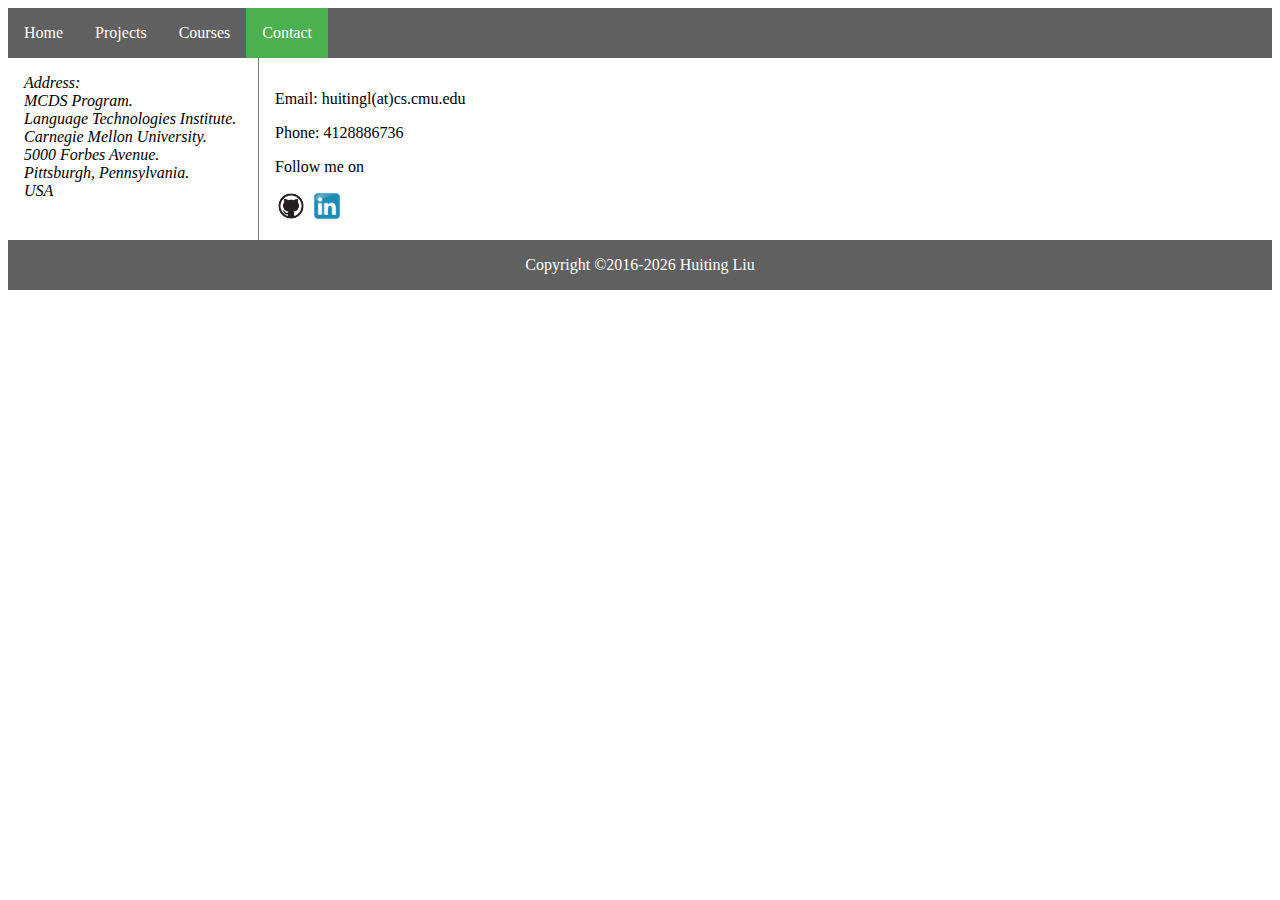
<file: contact.html>
<!DOCTYPE html>
<html lang="en-US">
    <head>
        <title>Huiting Liu's Home Page</title>
        <meta charset="UTF-8">
        <meta name="viewport" content="width=device-width, initial-scale=1.0">
        <meta name="description" content="Huiting Liu's home page">
        <meta name="keywords" content="CMU,CS,LTI,MCDS,Huiting Liu,Software Engineer,Machine Learning,Deep Learning">
        <meta name="author" content="Huiting Liu">
        <link rel="stylesheet" href="ht.css">
    </head>

    <body onload="var today = new Date();var year = today.getFullYear();document.getElementById('cryear').innerHTML = year">
        <ul class="navbar">
          <li><a href="index.html">Home</a></li>
          <li><a href="project.html">Projects</a></li>
          <li><a href="course.html">Courses</a></li>
          <li><a href="contact.html" class="active">Contact</a></li>
        </ul>

        <div class="leftbox">
            <address>
            Address:<br>
            MCDS Program. <br>
            Language Technologies Institute. <br>
            Carnegie Mellon University.<br>
            5000 Forbes Avenue.<br>
            Pittsburgh, Pennsylvania. <br>
            USA
            </address>
        </div>

        <div class="rightbox" style="border-left: 1px solid gray;">
            <p>Email: huitingl(at)cs.cmu.edu</p>
            <p>Phone: 4128886736</p>
            <p>Follow me on</p>
                <ul class="social-links">
                    <li>
                        <a target="_blank" href="https://github.com/HuitingLiu">
                            <img height="28px" width="28px" src="static/github.png" alt="Github">
                        </a>
                    </li>
                    <li>
                        <a target="_blank" href="https://www.linkedin.com/in/liuhuiting">
                            <img height="28px" width="28px" src="static/linkedin.png" alt="linkedin">
                        </a>
                    </li>
                </ul>

        </div>

        <footer>Copyright &copy;2016-<span id="cryear"></span> Huiting Liu</footer>
    </body>
</html>
</file>
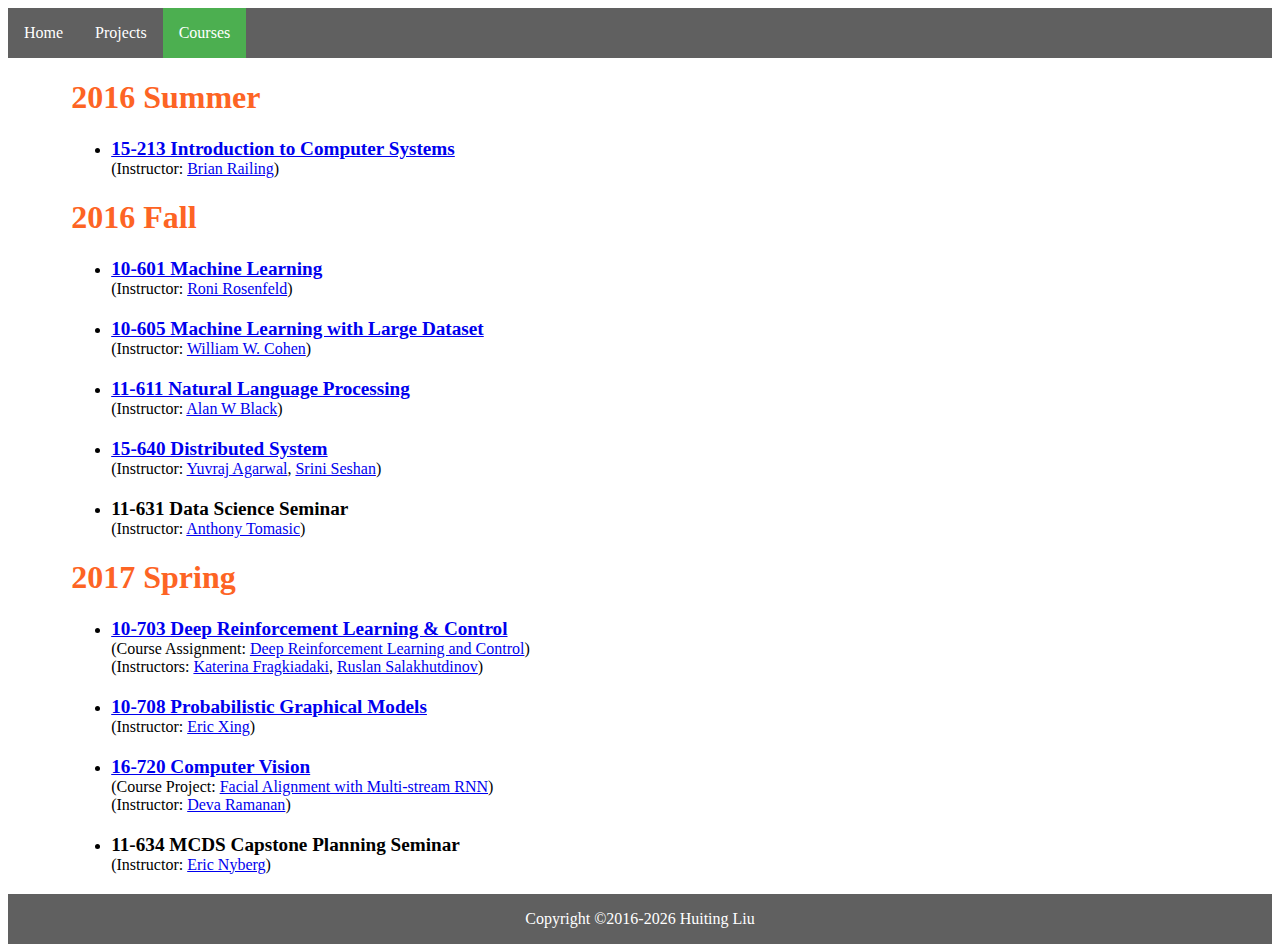
<file: course.html>
<!DOCTYPE html>
<html lang="en-US">
    <head>
        <title>Huiting Liu's Home Page</title>
        <meta charset="UTF-8">
        <meta name="viewport" content="width=device-width, initial-scale=1.0">
        <meta name="description" content="Huiting Liu's home page">
        <meta name="keywords" content="CMU,CS,LTI,MCDS,Huiting Liu,Software Engineer,Machine Learning,Deep Learning">
        <meta name="author" content="Huiting Liu">
        <link rel="stylesheet" href="ht.css">
    </head>

    <body onload="var today = new Date();var year = today.getFullYear();document.getElementById('cryear').innerHTML = year">
        <ul class="navbar">
          <li><a href="index.html">Home</a></li>
          <li><a href="project.html">Projects</a></li>
          <li><a href="course.html" class="active">Courses</a></li>
        </ul>

        <section>
            <h1>2016 Summer</h1>
            <ul>
                <li>
                    <span class="course"><a href="https://www.cs.cmu.edu/~213/">15-213 Introduction to Computer Systems</a></span> <br>(Instructor: <a href="http://www.cs.cmu.edu/~bpr/">Brian Railing</a>)
                </li>
            </ul>

            <h1>2016 Fall</h1>

            <ul>
                <li><span class="course"><a href="http://www.cs.cmu.edu/~roni/10601/">10-601 Machine Learning</a></span> <br> (Instructor: <a href="http://www.cs.cmu.edu/~roni/">Roni Rosenfeld</a>)</li>
                <li><span class="course"><a href="http://curtis.ml.cmu.edu/w/courses/index.php/Syllabus_for_Machine_Learning_with_Large_Datasets_10-605_in_Fall_2016">10-605 Machine Learning with Large Dataset</a></span> <br>(Instructor: <a href="http://www.cs.cmu.edu/~wcohen/">William W. Cohen</a>) </li>
                <li><span class="course"><a href="http://demo.clab.cs.cmu.edu/NLP/">11-611 Natural Language Processing</a></span> <br>(Instructor: <a href="https://www.cs.cmu.edu/~awb/">Alan W Black</a>)</li>
                <li><span class="course"><a href="http://www.cs.cmu.edu/~srini/15-440/">15-640 Distributed System</a></span> <br>(Instructor: <a href="http://www.synergylabs.org/yuvraj/">Yuvraj Agarwal</a>, <a href="http://www.cs.cmu.edu/~srini/">Srini Seshan</a>)</li>
                <li><span class="course">11-631 Data Science Seminar</span> <br>(Instructor: <a href="http://www.cs.cmu.edu/~tomasic/">Anthony Tomasic</a>)</li>
            </ul>

            <h1>2017 Spring</h1>
            <ul>
                <li><span class="course"><a href="https://katefvision.github.io/">10-703 Deep Reinforcement Learning & Control</a></span> <br>(Course Assignment: <a href="https://www.youtube.com/watch?v=iVrof_PDlDY">Deep Reinforcement Learning and Control</a>) <br>(Instructors: <a href="https://www.cs.cmu.edu/~katef/">Katerina Fragkiadaki</a>, <a href="http://www.cs.cmu.edu/~rsalakhu/">Ruslan Salakhutdinov</a>)</li>
                <li><span class="course"><a href="http://www.cs.cmu.edu/~epxing/Class/10708-17/lecture.html">10-708 Probabilistic Graphical Models</a></span> <br>(Instructor: <a href="http://www.cs.cmu.edu/~epxing/">Eric Xing</a>)</li>
                <li><span class="course"><a href="http://16720.courses.cs.cmu.edu/">16-720 Computer Vision</a></span> <br>(Course Project: <a href="https://drive.google.com/file/d/0B7-snhIUo4AIZG5DYlNBSmdEcmM/view">Facial Alignment with Multi-stream RNN</a>) <br>(Instructor: <a href="https://www.cs.cmu.edu/~deva/">Deva Ramanan</a>)</li>
                <li><span class="course">11-634 MCDS Capstone Planning Seminar</span> <br>(Instructor: <a href="http://www.cs.cmu.edu/~ehn/">Eric Nyberg</a>)</li>
            </ul>
        </section>

        <footer>Copyright &copy;2016-<span id="cryear"></span> Huiting Liu</footer>
    </body>
</html>
</file>
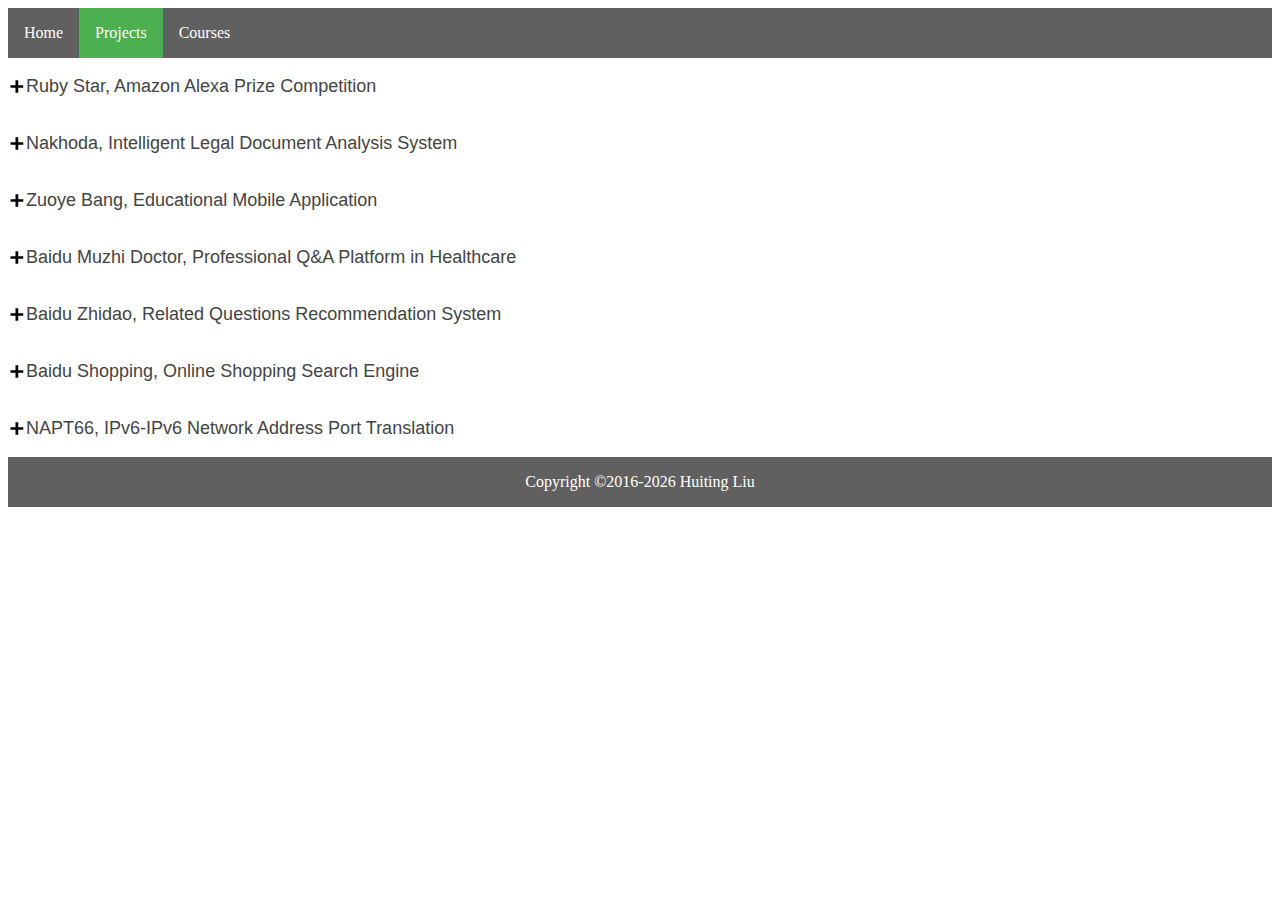
<file: project.html>
<!DOCTYPE html>
<html lang="en-US">
    <head>
        <title>Huiting Liu's Home Page</title>
        <meta charset="UTF-8">
        <meta name="viewport" content="width=device-width, initial-scale=1.0">
        <meta name="description" content="Huiting Liu's home page">
        <meta name="keywords" content="CMU,CS,LTI,MCDS,Huiting Liu,Software Engineer,Machine Learning,Deep Learning">
        <meta name="author" content="Huiting Liu">
        <link rel="stylesheet" href="ht.css">
    </head>

    <body onload="var today = new Date();var year = today.getFullYear();document.getElementById('cryear').innerHTML = year">
        <ul class="navbar">
          <li><a href="index.html">Home</a></li>
          <li><a href="project.html" class="active">Projects</a></li>
          <li><a href="course.html">Courses</a></li>
        </ul>

        <button class="accordion">Ruby Star, Amazon Alexa Prize Competition</button>
        <div class="panel">
            <p>
                <span class="head">Role:</span> Team Leader,
                <span class="head">Team Size:</span> 6,
                <span class="head">Advisor:</span> <a href="http://www.cs.cmu.edu/~air/">Alexander I. Rudnicky</a>
            </p>
            <p>
                <span class="head">Description:</span>
                This is an ongoing project. As being selected as a sponsored team,
                we receive $100,000 stipend to start an AI socialBot research.
                Our ambition is to eliminate the frustrating experience in the
                interactions with existing sicalBots. Our socialbot is meant to
                support daily conversation with human by using a sophisticated
                context tracking model. Its basic functionality is generating and
                recording important idea, concepts or topics during a conversation,
                to maintain the coherence of chatting. More importantly, our
                socialbot should be able to detect context distraction, context
                missing and context combination from the speaker and use it as
                guidance for generating responses. As the conversation goes, the
                context will keep changing and be filled. And it will finally
                arrive at a topic which is of interest to the speaker.
            </p>
            <p>
              <a href="https://www.youtube.com/watch?v=yQ7QeG7HDNI">
                  A recorded conversation of our social-bot
              </a>
            </p>
            <p>
                <span class="head">Go to:</span> <br>
                <a href="http://www.rubystar.org/">
                    <img src="static/rubystar.png" alt="rubystar website" style="width:42px;height:42px;border:0;">
                </a>
            </p>
        </div>

        <button class="accordion">Nakhoda, Intelligent Legal Document Analysis System</button>
        <div class="panel">
            <p>
                <span class="head">Role:</span> Lead Engineer,
                <span class="head">Engineering Team Size:</span> 5
            </p>
            <p>
                <span class="head">Description:</span>
                Before I started my master program, I worked shortly in
                Eigen Technologies, a data science startup. I participated in
                the Nakhoda Project, which is an intelligent legal document
                analysis system. Nakhoda can learn patterns from training data
                and then apply the patterns to find answers for specific
                questions on the uploaded documents. I was responsible for
                the core module, the patterns learning module. I invented a
                pattern learning and searching algorithm based on text
                embedding mechanism. The algorithm significantly improved the
                result accuracy. I also refactored the system architecture to
                make the system more robust and flexible. After I left Eiegn,
                other engineers are still working on this project to explore
                the power of data science in the legal domain.
            </p>
            <p>
                <span class="head">Go to:</span>
                <a href="http://www.eigentech.com/">
                    Eigen Technologies
                </a>
            </p>
        </div>

        <button class="accordion">Zuoye Bang, Educational Mobile Application</button>
        <div class="panel">
            <p>
                <span class="head">Role:</span> Software Engineer,
                <span class="head">Engineering Team Size:</span> about 20
            </p>
            <p>
                <span class="head">Description:</span>
                Zuoye Bang is an educational mobile application that assists
                elementary and secondary school students in seeking instructions,
                studying related topics and finding similar exercises when they
                encounter difficult problems. The mission of the product is
                to eliminate the imbalance of educational resources among
                different areas. The core technologies of this project include
                optical character recognition (OCR), information retrieval,
                data mining, multimedia processing. I was responsible for the
                backend search system in this project. As of August 2015,
                the product had attracted 50 million users, accumulated 95
                million exercises, and responded to 4 billion questions.
                The product was adopted by 113 educational
                institutions and 370,000 elementary and secondary schools.
                Baidu had demerged this product into a new company assessed
                at one hundred million dollars. Zuoye Bang is now the leading mobile
                educational product in the Chinese market.
            </p>
            <p>
                <span class="head">Go to:</span>
                <a href="http://www.zybang.com/">
                    Zuoye Bang
                </a>
            </p>
        </div>

        <button class="accordion">Baidu Muzhi Doctor, Professional Q&A Platform in Healthcare</button>
        <div class="panel">
            <p>
                <span class="head">Role:</span> Software Engineer,
                <span class="head">Engineering Team Size:</span> about 15
            </p>
            <p>
                <span class="head">Description:</span>
                As we know, China has the largest population in the world, and
                there are only limited healthcare resources. It might spend
                patients several hours or even a day waiting in the queue but
                only get a diagnosis from doctors within several minutes.
                When users are not feeling well about their health, they might
                want to ask for suggestions before going to the hospital.
                If it is not a serious problem, they can take care of themselves.
                If they need further examinations, they also want suggestions on
                which department of the hospital they should go.
                Within our platform, users can log in the website and
                describe their symptoms online. And then doctors who
                are in partnerships with our platform will provide a preliminary
                diagnosis or some healthcare suggestions to the users. I was
                responsible for the core data flow in this project, including
                data processing, data storage, and data analysis.
            </p>
            <p>
                <span class="head">Go to:</span>
                <a href="http://muzhi.baidu.com/">
                    Baidu Muzhi Doctor
                </a>
            </p>
        </div>

        <button class="accordion">Baidu Zhidao, Related Questions Recommendation System</button>
        <div class="panel">
            <p>
                <span class="head">Role:</span> Software Engineer,
                <span class="head">Engineering Team Size:</span> about 50
            </p>
            <p>
                <span class="head">Description:</span>
                Baidu Zhidao is an online knowledge sharing community. At each
                question page, this is a recommendation section, which recommends
                a list of related questions and answers. I refactored the
                recommendation system by adding a recommendation engine based
                on users' behavior, which improved the click rate by 7% in the
                AB test. The major challenges of this project included <b>big data
                analysis</b> (abstracting fectures from one billion question-answer
                pairs), <b>data storage</b> (implementing index structure to store one
                billion nodes in a graph to provide efficient recommendation
                service.), <b>system design</b> (refactoring the recommendation system
                to integrate the new engine without affecting the original
                service.).
            </p>
            <p>
                <span class="head">Go to:</span>
                <a href="https://zhidao.baidu.com/">
                    Baidu Zhidao
                </a>
            </p>
        </div>

        <button class="accordion">Baidu Shopping, Online Shopping Search Engine</button>
        <div class="panel">
            <p>
                <span class="head">Role:</span> Software Engineer,
                <span class="head">Engineering Team Size:</span> about 30
            </p>
            <p>
                <span class="head">Description:</span>
                This product collected commodities' information from shopping
                websites within a partnership of Baidu and presented the commodities
                on Baidu search results. There were nearly 30 engineers in
                three directions: front-end, data, and search. I was responsible
                for the process of query analysis in a distributed search engine.
                I also maintained a multi-layered SVM classification model.
                This model automatically predicted the possible product category
                of input queries to provide accurate results. This was my first project
                related to machine learning nad natural language processing.
            </p>
        </div>

        <button class="accordion">NAPT66, IPv6-IPv6 Network Address Port Translation</button>
        <div class="panel">
            <p>
                <span class="head">Role:</span> Team member,
                <span class="head">Team Size:</span> 3
            </p>
            <p>
                <span class="head">Description:</span>
                IPv6-IPv6 Network Address Port Translation (NAPT66) is a
                stateful IPv6 NAT software. The motivation of this project
                was to improve the network security in IPv6 environment.
                I developed this project with two classmates in my undergraduate.
                NAPT66 was implemented in the Linux kernel space. We deployed NAPT66
                on an OpenWrt router to provide IPv6-IPv6 NAT service. This
                project was awarded the <b>Outstanding Innovation Project</b> by Beijing
                University of Posts and Telecommunications at 2011.
            </p>
            <p>
                <span class="head">Go to:</span>
                <a href="https://github.com/mzweilin/napt66">
                    NAPT66
                </a>
            </p>
        </div>

        <footer>Copyright &copy;2016-<span id="cryear"></span> Huiting Liu</footer>
    </body>
    <script>
    var acc = document.getElementsByClassName("accordion");
    var i;

    for (i = 0; i < acc.length; i++) {
      acc[i].onclick = function() {
        this.classList.toggle("active");
        var panel = this.nextElementSibling;
          if (panel.style.maxHeight){
          panel.style.maxHeight = null;
        } else {
          panel.style.maxHeight = panel.scrollHeight + 'px';
        }
      }
    }
    </script>
</html>
</file>
<file: ht.css>
header, footer {
    padding: 1em;
    color: white;
    background-color: #606060;
    clear: left;
    text-align: center;
}

.navbar {
    list-style-type: none;
    margin: 0;
    padding: 0;
    overflow: hidden;
    background-color: #606060;
}

.navbar li {
    float: left;
}

.navbar li a {
    display: block;
    color: white;
    text-align: center;
    padding: 16px;
    text-decoration: none;
}

.navbar li a:hover {
    background-color: #333333;
}

.navbar li a.active{
    background-color: #4CAF50;
}

.avatar {
    float:left;
    margin: 20px 20px 20px 20px;
    padding:1px;
    border:1px solid #cfd9e1;
    width:210px;
    height:210px; /*设置头像的长和宽*/
    border-radius: 200px;/*设置头像圆角效果,在这里我直接设置了超过width/2的像素，即为圆形了*/
    -webkit-border-radius: 200px;/*圆角效果：兼容webkit浏览器*/
    -moz-border-radius:200px;
    box-shadow: inset 0 -1px 0 #3333sf;/*设置头像阴影效果*/
    -webkit-box-shadow: inset 0 -1px 0 #3333sf;
    -webkit-transition: 0.4s;
    -webkit-transition: -webkit-transform 0.4s ease-out;
    transition: transform 0.4s ease-out;/*变化时间设置为0.4秒(变化动作即为下面的图像旋转360度）*/
    -moz-transition: -moz-transform 0.4s ease-out;
}

/*鼠标滑过，图像旋转*/

.avatar:hover {
    box-shadow: 0 0 10px #fff;
    rgba(255,255,255,.6), inset 0 0 20px rgba(255,255,255,1);
    -webkit-box-shadow: 0 0 10px #fff;
    rgba(255,255,255,.6), inset 0 0 20px rgba(255,255,255,1);
    transform: rotateY(360deg);
    -webkit-transform: rotateY(360deg);
    -moz-transform: rotateY(360deg);
}

.Row {
    display: table;
    width: 100%;
    table-layout: fixed;
    border-spacing: 10px;
}

.LeftColumn {
    float:left;
    width: 380px;
    display: table-cell;
}

.CenterColumn {
    float:left;
    width: 500px;
    display: table-cell;
}

.RightColumn {
    margin-top: 50px;
    float:left;
    width: 280px;
    display: table-cell;
}

.MobileCell {
    width: 90%;
    margin-right: auto;
    margin-left: auto;
}

div.leftbox {
    float: left;
    max-width: 250px;
    margin: 0;
    padding: 1em;
}

div.rightbox {
    margin-left: 250px;
    padding: 1em;
    overflow: hidden;
}

.social-links {
    list-style: none;
    padding: 0;
    margin: 0;
}

.social-links li{
    display: inline-block;
    padding: 0px 2px;
}

.social-links a{
    text-decoration: none;
}

.clear {
    clear:both;
}

section {
    width: 90%;
    margin-right: auto;
    margin-left: auto;
    margin-top: 20px;
    margin-bottom: 20px;
}

section h1 {
    font-size: 2em;
    color: #fd6424;
}

section p.content {
    font-size: 1.17em;
    text-align: justify;
}

section li {
    margin-top: 20px;
}

.canvas-wrap{
  position: relative;
  float:left;
  width: 100px;
  height: 100px;
  margin: 10px 20px 0 10px;
}

.circle-process{
  position: absolute;
  top: 0;
  left: 0;
  width: 100px;
  height: 100px;
}

.text{
  position: absolute;
  top : 0;
  left : 0;
  width: 100px;
  text-align: center;
}
.text .num{
  font-size: 20px;
  margin: 30px 0 0 0;
  color: #fd6424;
}
.text .tit{
  font-size: 12px;
  margin: 8px 0 0;
  color: #aeaeae;
}


button.accordion {
    background-color: #eee;
    color: #444;
    cursor: pointer;
    padding: 18px;
    width: 100%;
    border: none;
    text-align: left;
    outline: none;
    font-size: 18px;
    transition: 0.4s;
    background:url(static/plus.png) center left no-repeat;
}

button.accordion.active, button.accordion:hover {
    background-color: #ddd;
}

div.panel {
    padding: 0 18px;
    background-color: white;
    max-height: 0;
    overflow: hidden;
    transition: max-height 0.2s ease-out;
    text-align: justify;
}


span.head {
    display: inline;;
    font-size: 1.17em;
    margin-top: 1em;
    margin-bottom: 1em;
    margin-left: 0;
    margin-right: 0;
    font-weight: bold;
}

span.course {
    font-size: 1.2em;
    font-weight: bold;
}
</file>
